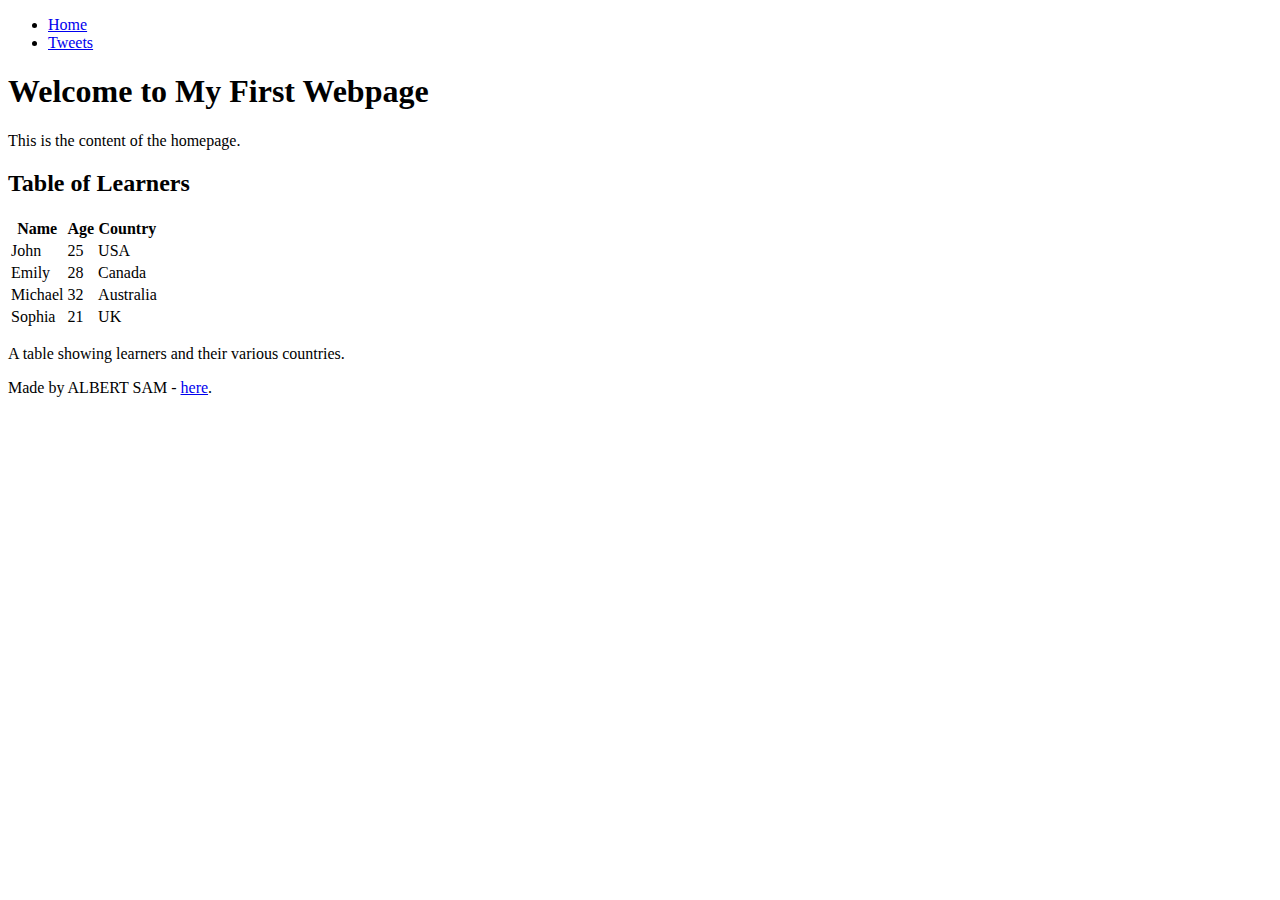
<file: html_basic/index.html>
<!DOCTYPE html>
<html lang="en">
<head>
    <meta charset="UTF-8">
    <meta name="viewport" content="width=device-width, initial-scale=1.0">
    <title>My First Webpage</title>
</head>
<body>
    <header>
        <ul>
            <li><a href="index.html">Home</a></li>
            <li><a href="tweets.html">Tweets</a></li>
        </ul>
    </header>
    <main>
        <article>
            <h1>Welcome to My First Webpage</h1>
            <p>This is the content of the homepage.</p>

            <!-- Table of Learners -->
            <section>
                <h2>Table of Learners</h2>
                <table>
                    <thead>
                        <tr>
                            <th>Name</th>
                            <th>Age</th>
                            <th>Country</th>
                        </tr>
                    </thead>
                    <tbody>
                        <tr>
                            <td>John</td>
                            <td>25</td>
                            <td>USA</td>
                        </tr>
                        <tr>
                            <td>Emily</td>
                            <td>28</td>
                            <td>Canada</td>
                        </tr>
                        <tr>
                            <td>Michael</td>
                            <td>32</td>
                            <td>Australia</td>
                        </tr>
                        <tr>
                            <td>Sophia</td>
                            <td>21</td>
                            <td>UK</td>
                        </tr>
                    </tbody>
                </table>
            </section>
            <!-- End Table of Learners -->

        </article>
        <aside>
            <p>A table showing learners and their various countries.</p>
        </aside>
    </main>
    <footer>
        <p>Made by ALBERT SAM - <a href="https://www.linkedin.com/in/albert-sam/" target="_blank">here</a>.</p>
    </footer>
</body>
</html>
</file>
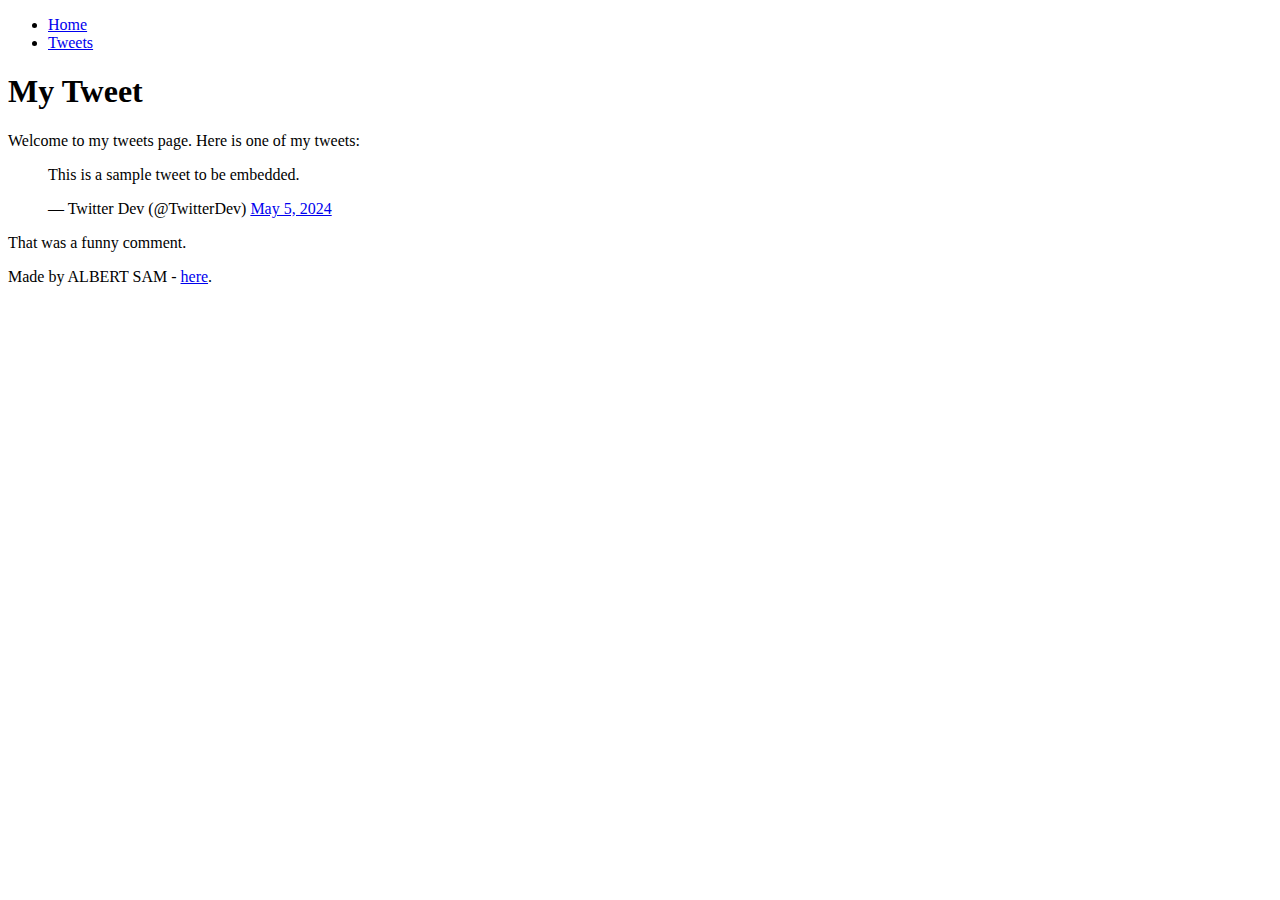
<file: css_basic/tweets.html>
<!DOCTYPE html>
<html lang="en">
<head>
    <meta charset="UTF-8">
    <meta name="viewport" content="width=device-width, initial-scale=1.0">
    <title>My Tweets</title>
</head>
<body>
    <header>
        <ul>
            <li><a href="index.html">Home</a></li>
            <li><a href="tweets.html">Tweets</a></li>
        </ul>
    </header>
    <main>
        <article>
            <h1>My Tweet</h1>
            <p>Welcome to my tweets page. Here is one of my tweets:</p>
            <!--Dem cook ur man inside out and outside in😭😭-->
            <blockquote class="twitter-tweet">
                <p lang="en-US" dir="ltr">This is a sample tweet to be embedded.</p>&mdash; Twitter Dev (@TwitterDev)
                <a href="https://twitter.com/abey_ku/status/1786913552030154818">May 5, 2024</a>
            </blockquote>
            <script async src="https://platform.twitter.com/widgets.js" charset="utf-8"></script>
        </article>
        <aside>
            <p>That was a funny comment.</p>
        </aside>
    </main>
    <footer>
        <p>Made by ALBERT SAM - <a href="https://www.linkedin.com/in/albert-sam/" target="_blank">here</a>.</p>
    </footer>
</body>
</html>
</file>
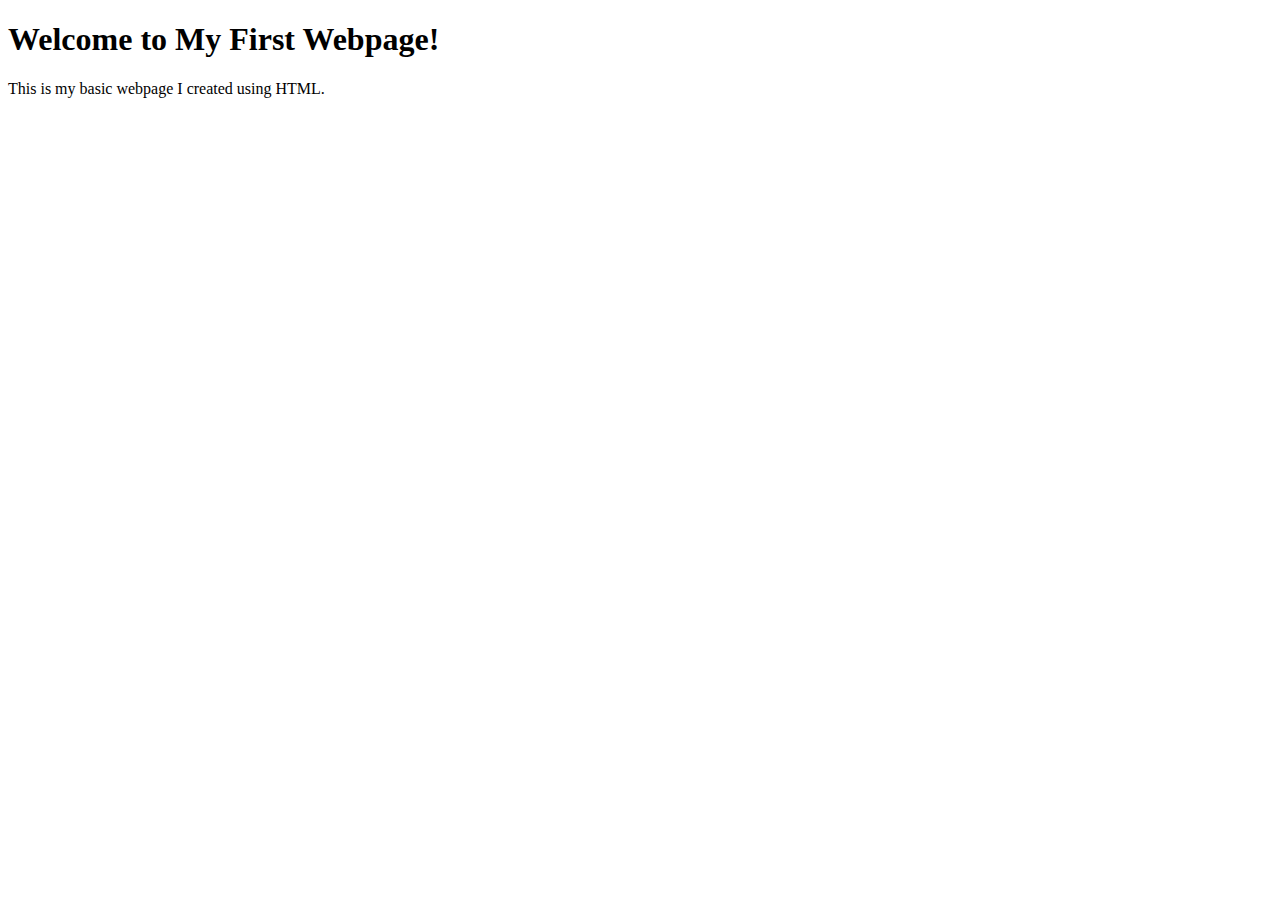
<file: html_basic/base_index.html>
<!DOCTYPE html>
<html lang="en-US">
<head>
    <meta charset="UTF-8">
    <meta name="viewport" content="width=device-width, initial-scale=1.0">
    <title>My First Webpage</title>
</head>
<body>
    <h1>Welcome to My First Webpage!</h1>
    <p>This is my basic webpage I created using HTML.</p>
</body>
</html>
</file>
